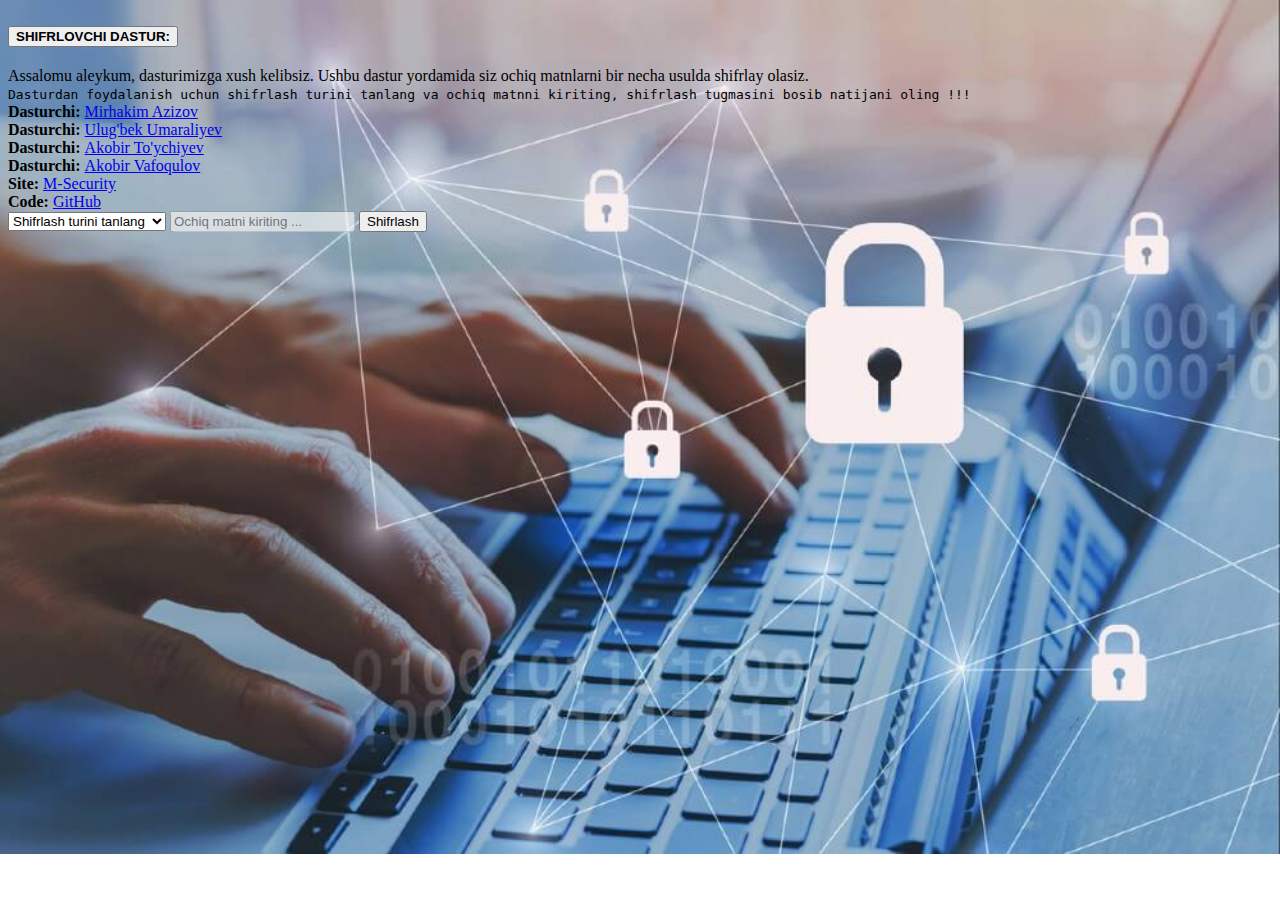
<file: index.html>
<!DOCTYPE html>
<html lang="en">

<head>
  <meta charset="UTF-8">
  <meta name="viewport" content="width=device-width, initial-scale=1.0">
  <title>Shifrlash dasturi</title>
  <!-- main CSS -->
  <link rel="stylesheet" href="./style.css">
  <link href="https://cdn.jsdelivr.net/npm/bootstrap@5.3.2/dist/css/bootstrap.min.css" rel="stylesheet"
    integrity="sha384-T3c6CoIi6uLrA9TneNEoa7RxnatzjcDSCmG1MXxSR1GAsXEV/Dwwykc2MPK8M2HN" crossorigin="anonymous">
</head>

<body class="body">
  <div class="accordion accordion-flush bg-transparent" id="accordionFlushExample">
    <div class="accordion-item">
      <h2 class="accordion-header">
        <button class="accordion-button collapsed px-4" type="button" data-bs-toggle="collapse"
          data-bs-target="#flush-collapseOne" aria-expanded="false" aria-controls="flush-collapseOne">
          <strong>SHIFRLOVCHI DASTUR:</strong>
        </button>
      </h2>
    </div>
    <div id="flush-collapseOne" class="accordion-collapse collapse" data-bs-parent="#accordionFlushExample">
      <div class="accordion-body px-4">Assalomu aleykum, dasturimizga xush kelibsiz. Ushbu dastur yordamida siz ochiq
        matnlarni bir necha usulda shifrlay olasiz. <br>
        <code>Dasturdan foydalanish uchun shifrlash turini tanlang va ochiq matnni kiriting, shifrlash tugmasini bosib natijani oling !!!</code>
        <br><strong>Dasturchi: </strong><a href="https://t.me/MirhakimAzizov">Mirhakim Azizov</a>
        <br><strong>Dasturchi: </strong><a href="https://t.me/T34_Saturo">Ulug'bek Umaraliyev</a>
        <br><strong>Dasturchi: </strong><a href="https://t.me/gentleman_727">Akobir To'ychiyev</a>
        <br><strong>Dasturchi: </strong><a href="https://t.me/Vafoqulov_Akobir">Akobir Vafoqulov</a>
        <br><strong>Site: </strong><a href="https://m-security.uz" target="_blank">M-Security</a>
        <br><strong>Code: </strong><a href="https://github.com/MirkhakimAzizov/shifrmatn" target="_blank">GitHub</a>
      </div>
    </div>
  </div>

  <form style="flex-direction: column;" class="m-4 mt-5 d-flex justify-content-center align-items-center gap-3">

    <select class="select-shifr w-100">
      <option hidden>Shifrlash turini tanlang</option>
      <option value="1">O'rin almashtirish</option>
      <option value="2">Kalitli o'rin almashtirish</option>
      <option value="3">Sezar usuli</option>
      <option value="4">Vijiner usuli</option>
    </select>
    <input disabled="disabled" class="shifr-text w-100" placeholder="Ochiq matni kiriting ..." type="text">
    <input class="shifr-key1 w-100" style="display: none;" placeholder="Kalitni kiriting ..." type="text">
    <!-- <input class="shifr-key2" type="text"> -->
    <input class="shifr-key w-100" style="display: none;" placeholder="Kalitni kiriting ..." type="text">

    <button type="button" class="w-100 shifr-btn btn btn-primary">Shifrlash</button>

    <div style="display: none;" class="alert alert-primary w-100" role="alert">
      <p class="result-text p-0 m-0">Natija shu yerda paydo bo'ladi !</p>
    </div>

  </form>

</body>
<!-- main JS -->
<script src="./index.js"></script>
<script src="https://cdn.jsdelivr.net/npm/bootstrap@5.3.2/dist/js/bootstrap.bundle.min.js"
  integrity="sha384-C6RzsynM9kWDrMNeT87bh95OGNyZPhcTNXj1NW7RuBCsyN/o0jlpcV8Qyq46cDfL" crossorigin="anonymous"></script>

</html>
</file>
<file: style.css>
.body{
    background-image: url(./images/cs.jpeg);
    background-size: cover;
    background-repeat: no-repeat;
}
</file>
